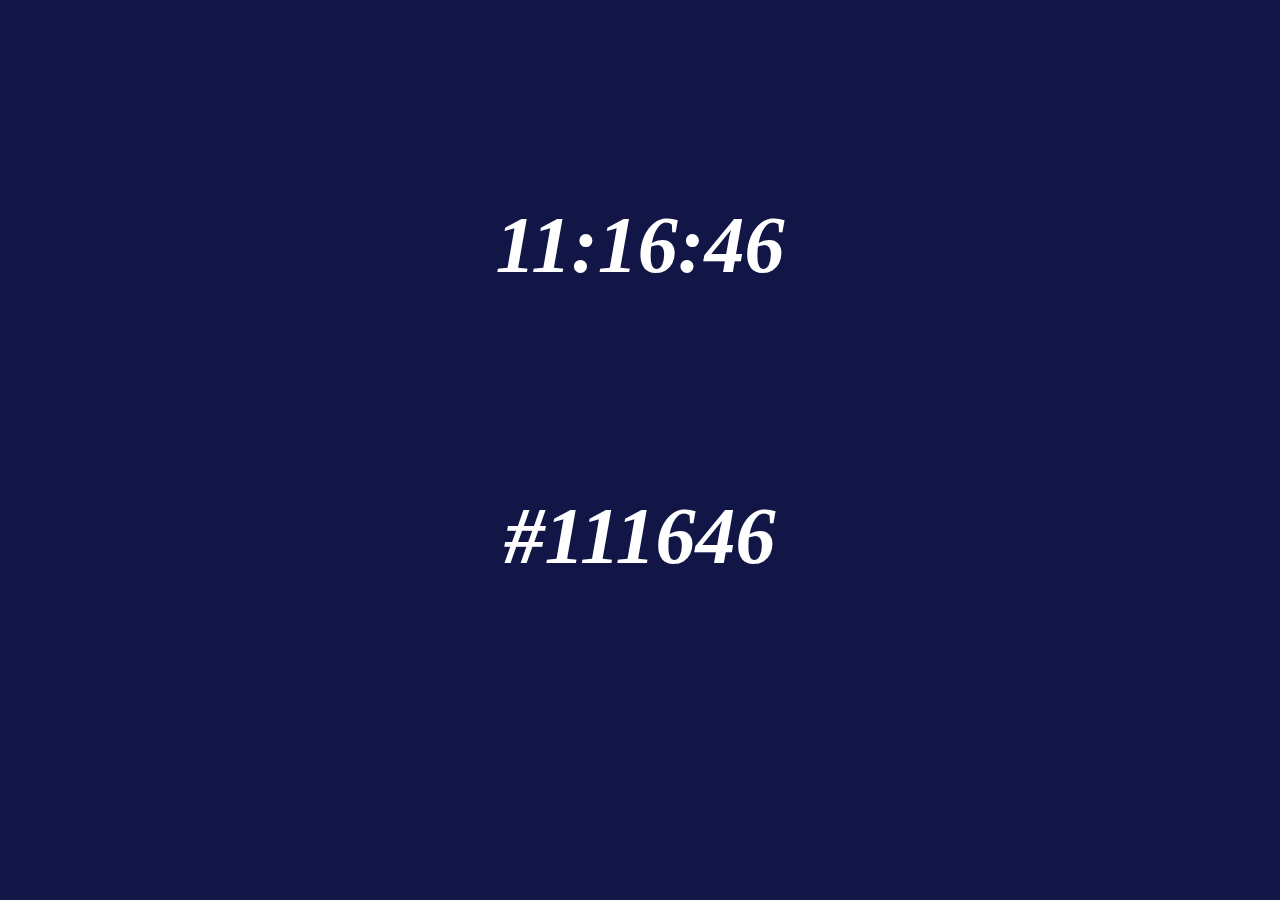
<file: index.html>
<!DOCTYPE html>
<html lang="en">
  <head>
    <meta charset="UTF-8" />
    <meta name="viewport" content="width=device-width, initial-scale=1.0" />
    <meta http-equiv="X-UA-Compatible" content="ie=edge" />
    <title>Document</title>
    <link rel="stylesheet" href="style.css" />
  </head>

  <body>
    <div id="clock">00 : 00 : 00</div>

    <div id="hex-color">#000000</div>
    <script src="main.js"></script>
  </body>
</html>
</file>
<file: style.css>
html {
  box-sizing: border-box;
  font-family: "Lobster two";
  font-style: italic;
  font-weight: bold;
}
*,
*::after,
*::before {
  box-sizing: inherit;
}
body {
}
div {
  width: 1200px;
  height: auto;
  margin: 200px auto;
  display: flex;
  justify-content: center;
  align-items: center;
  color: white;
  font-size: 80px;
}
.html1 {
  background: blue;
}
</file>
